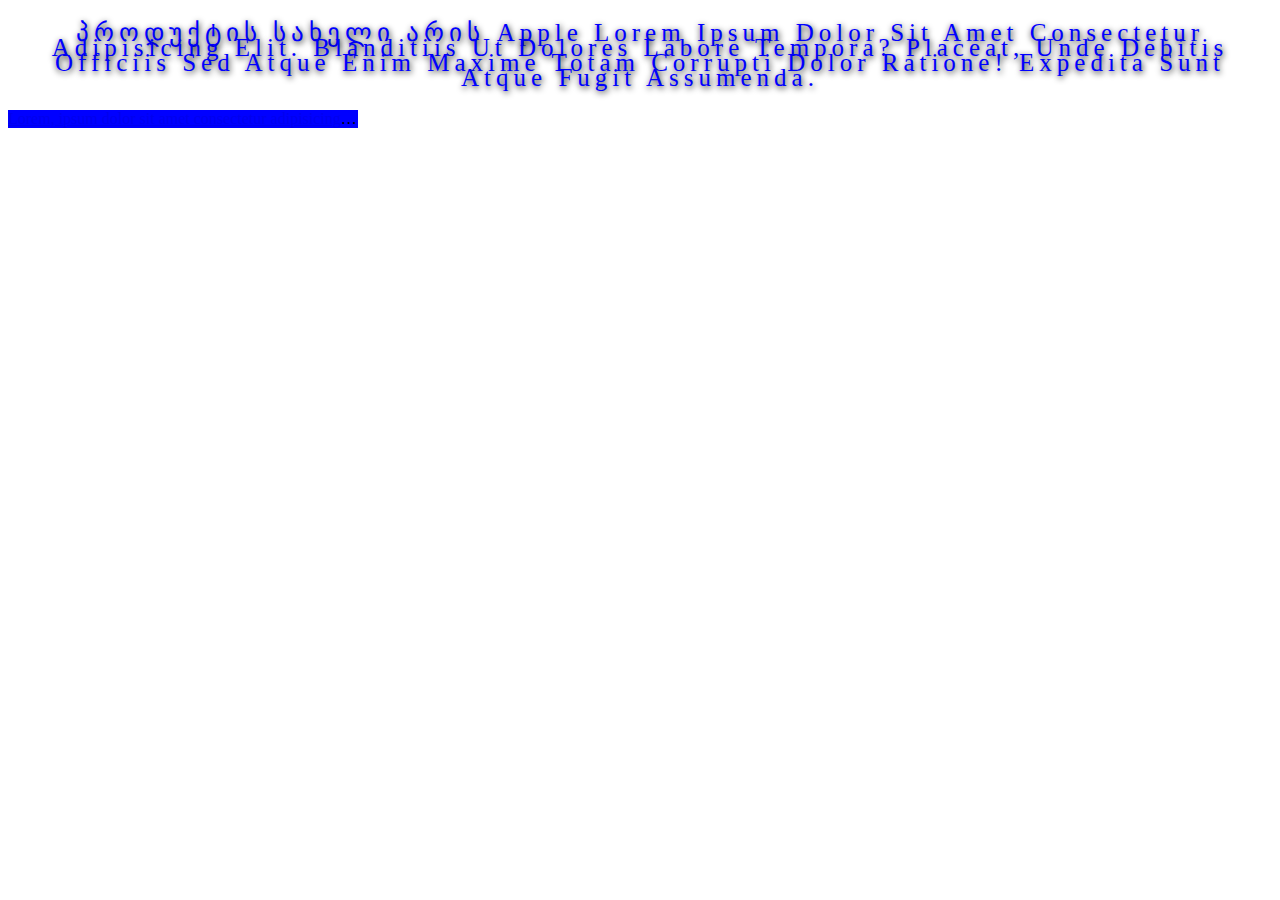
<file: index.html>
<!DOCTYPE html>
<html lang="en">
<head>
    <meta charset="UTF-8">
    <meta http-equiv="X-UA-Compatible" content="IE=edge">
    <meta name="viewport" content="width=device-width, initial-scale=1.0">
    <title>ჩვენ ვსწავლობთ css</title>
    <link rel="stylesheet" href="css/style.css">
     
</head>
<body>

    <!-- <p>ეს არის ჩემი პირველი ტექსტი</p>
    <p>ეს არის ჩემი პირველი ტექსტი</p>
    <p class="textcenter">ეს არის ჩემი პირველი ტექსტი</p>
    <p class="textcenter">ეს არის ჩემი პირველი ტექსტი</p>
    <p class="textcenter">ეს არის ჩემი პირველი ტექსტი</p>

    <h1 class="textcenter">სათაური</h1>

    <h1 id="headline">სათაური</h1>
    <h1 id="headline">სათაური</h1>
    <h1 id="headline">სათაური</h1>

    <h1 id="alex"></h1> -->

    <h3>
        პროდუქტის სახელი არის apple Lorem ipsum dolor sit amet consectetur adipisicing elit. Blanditiis ut dolores labore tempora? Placeat, unde debitis officiis sed atque enim maxime totam corrupti dolor ratione! Expedita sunt atque fugit assumenda.
    </h3>
    

    <div>
        <p class="wrapper">
            <a href=" ">Lorem, ipsum dolor sit amet consectetur adipisicing elit. Eos delectus libero incidunt debitis distinctio tempora ad possimus maxime corrupti, aliquam, aperiam nesciunt in sequi cumque repellat earum veritatis facilis tenetur.</a>  </p>
    </div>
 
</body>
</html>
</file>
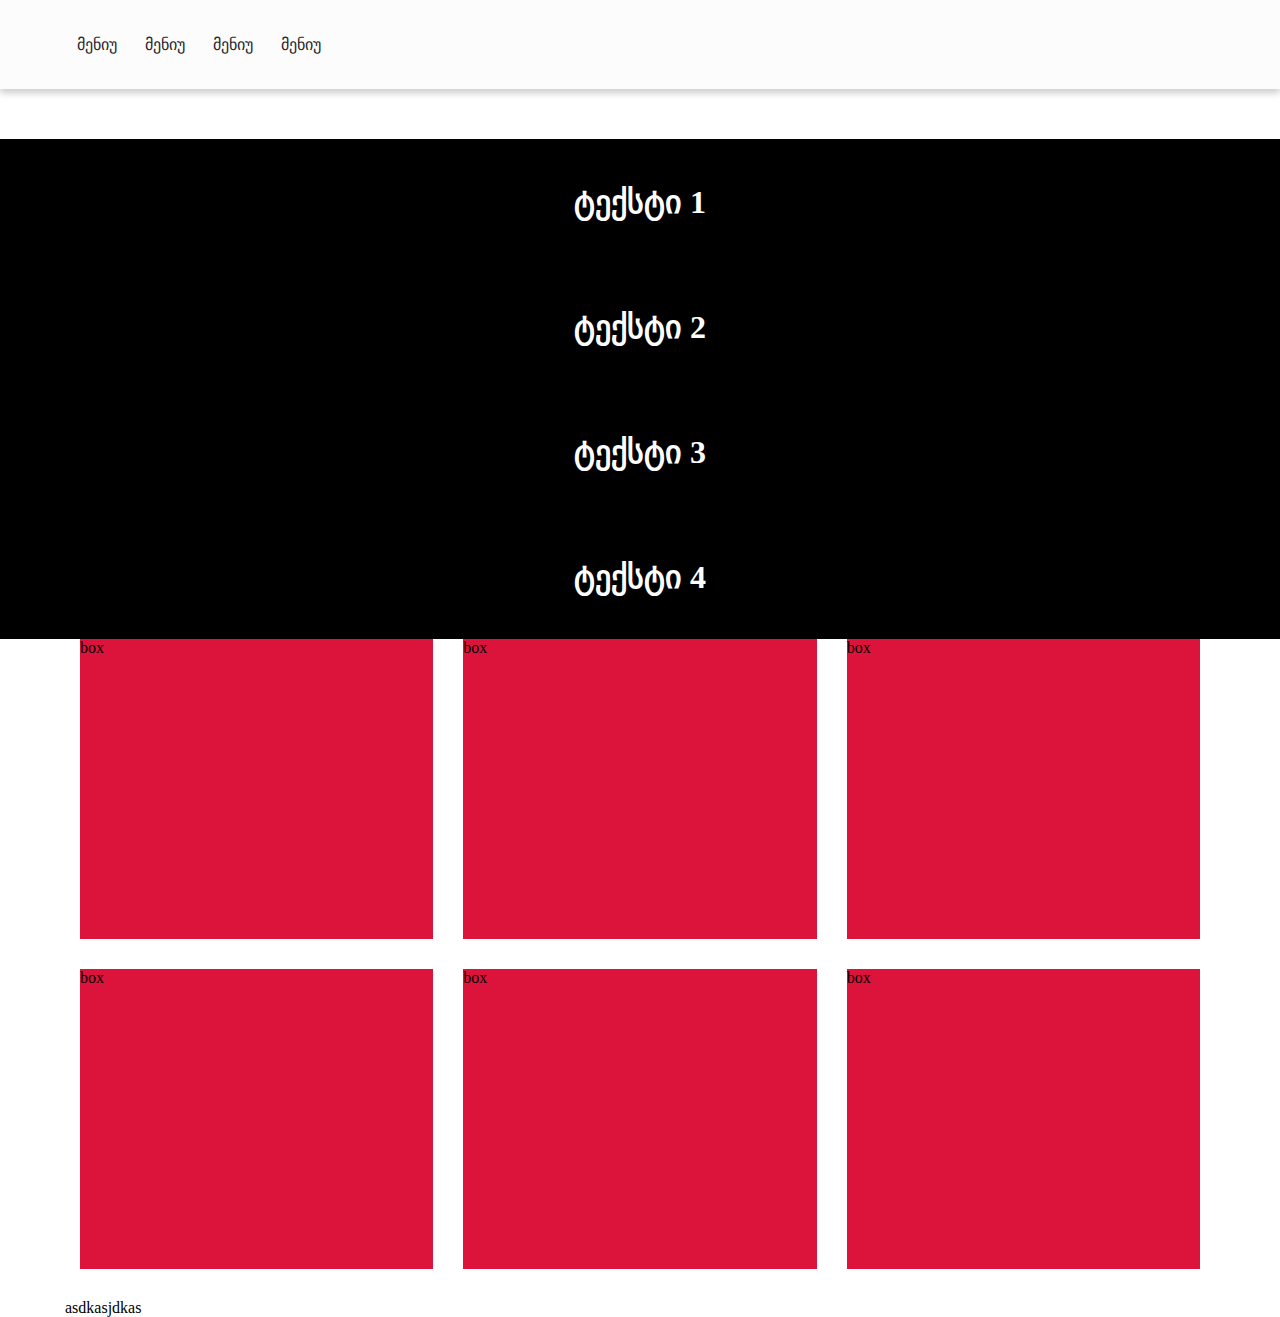
<file: display.html>
<!DOCTYPE html>
<html lang="en">
<head>
    <meta charset="UTF-8">
    <meta http-equiv="X-UA-Compatible" content="IE=edge">
    <meta name="viewport" content="width=device-width, initial-scale=1.0">
    <title>Document</title>
    <link rel="stylesheet" href="//cdn.web-fonts.ge/fonts/alk-sanet/css/alk-sanet.min.css">
    <link rel="stylesheet" href="css/grid.css">
</head>
<body>

    <nav>
        <div class="container">
        <ul>
            <li><a href="">მენიუ</a></li>
            <li><a href="">მენიუ</a></li>
            <li><a href="">მენიუ</a></li>
            <li><a href="">მენიუ</a></li>
        </ul>
        </div>
    </nav>

    <header>
        <h1>ტექსტი 1</h1>
        <h1>ტექსტი 2</h1>
        <h1>ტექსტი 3</h1>
        <h1>ტექსტი 4</h1>
    </header>
<!--     
    <div>div</div>
    <div>div</div>
    <div>div</div> -->
 <div class="container">
 
    <div class="row">

        <div class="col">
            <div>box</div>
        </div>
        <div class="col">
            <div>box</div>
        </div>
        <div class="col">
            <div>box</div>
        </div>


        <div class="col">
            <div>box</div>
        </div>
        <div class="col">
            <div>box</div>
        </div>
        <div class="col">
            <div>box</div>
        </div>
    </div>
 </div>


 <section>
    <div class="container">
        asdkasjdkas
    </div>
 </section>

</body>
</html>
</file>
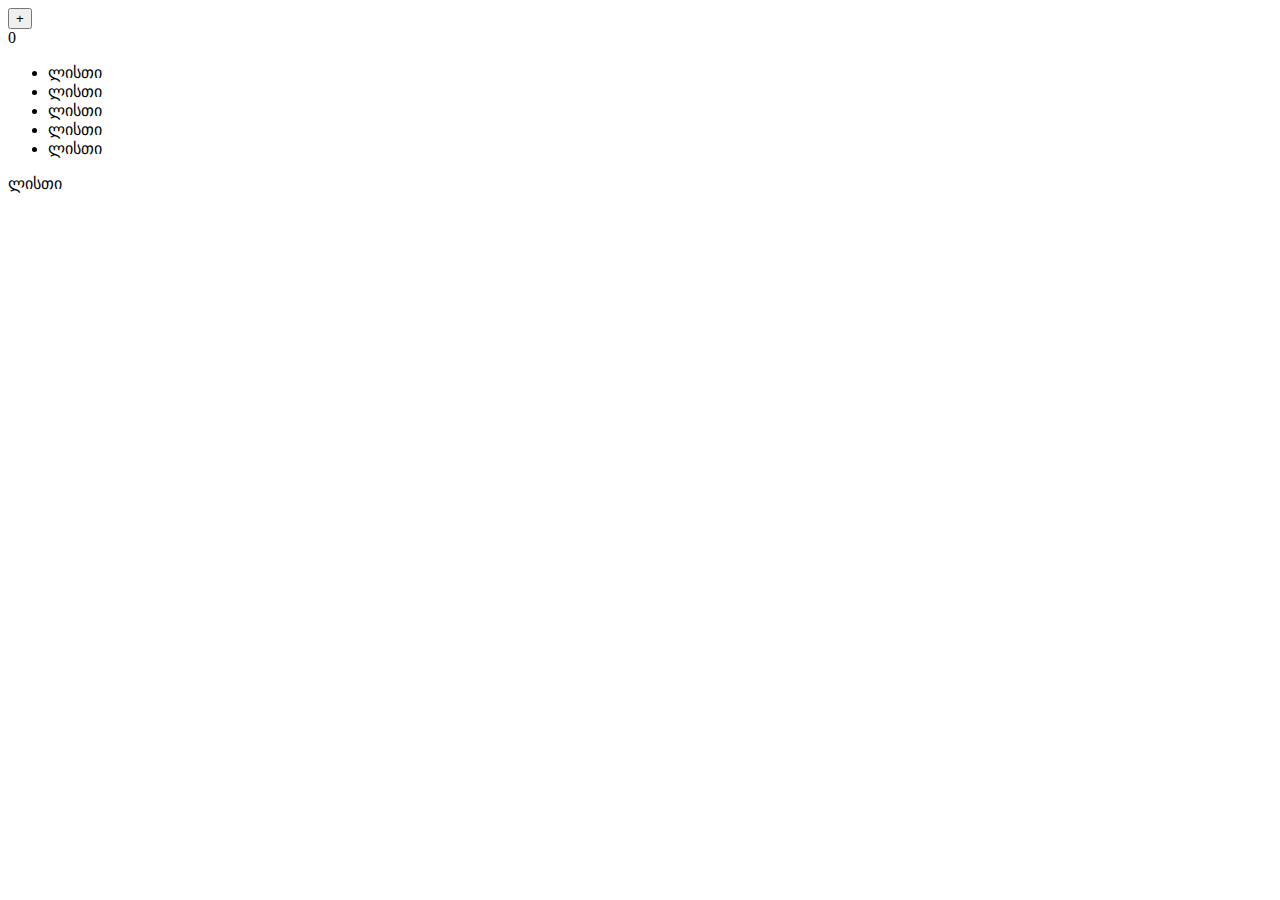
<file: dom.html>
<!DOCTYPE html>
<html lang="en">
<head>
    <meta charset="UTF-8">
    <meta http-equiv="X-UA-Compatible" content="IE=edge">
    <meta name="viewport" content="width=device-width, initial-scale=1.0">
    <title>Document</title>
    <link href="https://cdn.jsdelivr.net/npm/bootstrap@5.3.0-alpha1/dist/css/bootstrap.min.css" rel="stylesheet" integrity="sha384-GLhlTQ8iRABdZLl6O3oVMWSktQOp6b7In1Zl3/Jr59b6EGGoI1aFkw7cmDA6j6gD" crossorigin="anonymous">

</head>
<body>

    <button id="mybtn">+</button>
<div id="nums">0</div>
    <ul>
        <li class="mylist">ლისთი</li>
        <li class="mylist">ლისთი</li>
        <li class="mylist">ლისთი</li>
        <li class="mylist">ლისთი</li>
        <li class="mylist">ლისთი</li>
    </ul>

    <p class="mylist">ლისთი</p>

    <!-- <div class="cotainer">
        <div class="row" id="output"></div>
    </div> -->
    
    <script src="js/dom.js"></script>
</body>
</html>
</file>
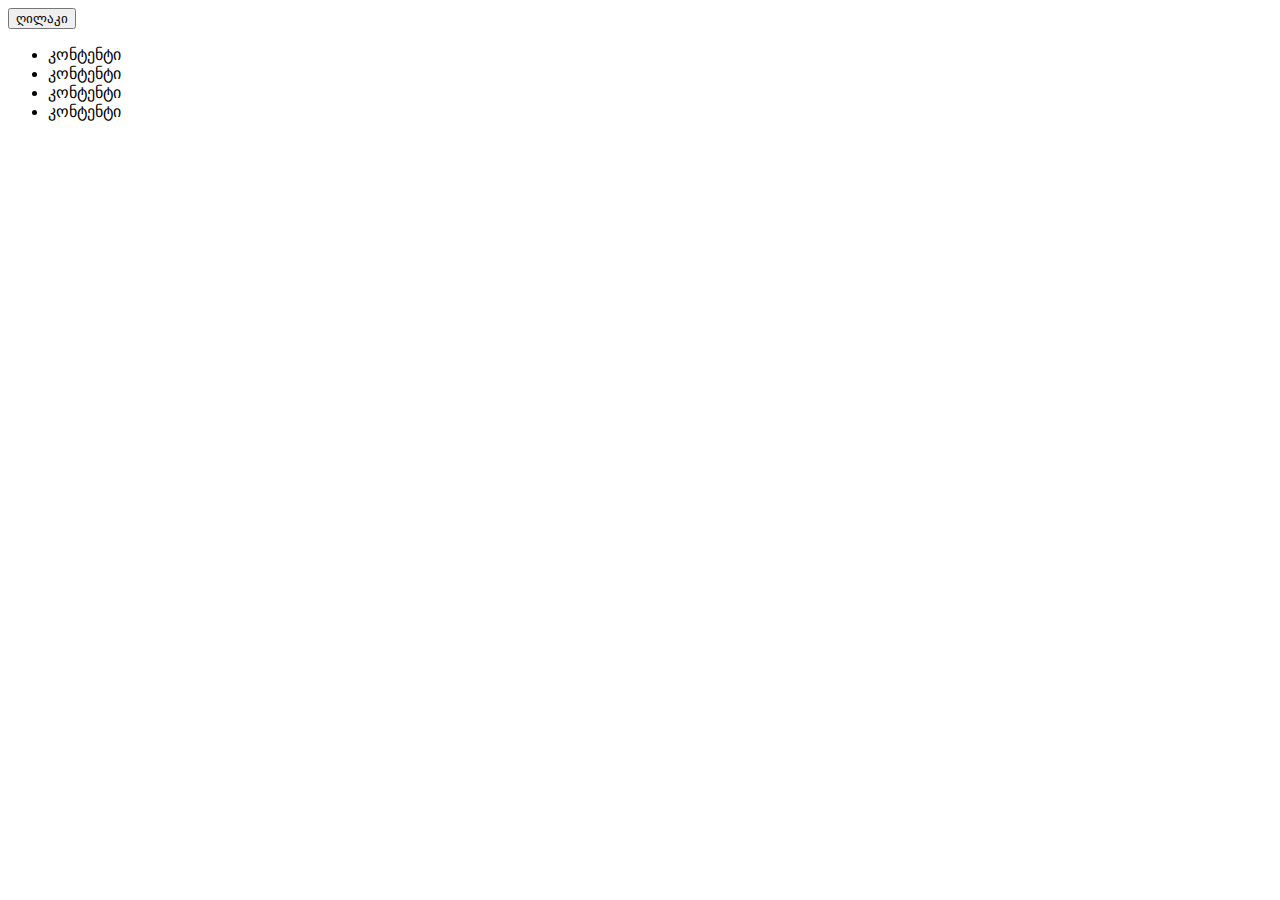
<file: dom1.html>
<!DOCTYPE html>
<html lang="en">
<head>
    <meta charset="UTF-8">
    <meta http-equiv="X-UA-Compatible" content="IE=edge">
    <meta name="viewport" content="width=device-width, initial-scale=1.0">
    <title>Document</title>
    <link href="https://cdn.jsdelivr.net/npm/bootstrap@5.3.0-alpha1/dist/css/bootstrap.min.css" rel="stylesheet" integrity="sha384-GLhlTQ8iRABdZLl6O3oVMWSktQOp6b7In1Zl3/Jr59b6EGGoI1aFkw7cmDA6j6gD" crossorigin="anonymous">

</head>
<body>
    
    <button id="btn">ღილაკი</button>


    <ul>
        <li class="mylist">კონტენტი</li>
        <li class="mylist">კონტენტი</li>
        <li class="mylist">კონტენტი</li>
        <li class="mylist">კონტენტი</li>
    </ul>

    <!-- <div class="container">
        <div class="row" id="load"></div>
    </div> -->

    <script src="js/dom.js"></script>
</body>
</html>
</file>
<file: css/style.css>
/*
p{
    color:red !important;
    font-size: 50px;
}

.textcenter{
    text-align: center;
    color: green;
}

#headline{
    font-weight: normal;
}

#alex{
    color: #000;
}
*/

h3{
    color: #0000ff; /*ტექსტის ფერის მინიჭება */
    font-size: 25px; /*ტექსტის  ზომა */
    text-align: center ; /*ტექსტის  განლაგება */
   /* text-decoration: underline overline  solid red; ტექსტის  ხაზი და მათი თვისებები */
    text-transform: capitalize ; /* სიმბოლოების  ზომა (დიდი/პატარა) */
    text-shadow: 1px 2px 6px #000;  /*ტექსტის  შუქჩრდილი */
    font-weight: normal; /*ტექსტის  სისქელე */
    letter-spacing: 5px; /*სიმბოლოებს შორის დაშორება ჰორიზონტალური  */ 
    line-height: 15px;  /* ხაზებს შორის დაშორება */
}


div{
    width: 350px; /* სიგანე */
    background-color: blue;
   
   
}

.wrapper{ 
    white-space: nowrap; /* ტექსტის  ჰორიზონტალური განლაგება */
    overflow: hidden;  /* აქრობს ელემენტს რომელიც არის ზომის გარეთ */
     text-overflow: ellipsis;
}
</file>
<file: css/grid.css>
*{
    box-sizing: border-box;
    margin-block-start: 0;
    margin-block-end: 0;
}

body{
    margin: 0;
 
}

/* div{
    display: inline-block;
    background-color: blue;
    width: 350px;
    height: 350px;
} */

nav{
    margin-bottom: 50px;
    background-color: rgb(252, 252, 252);
    box-shadow: 0 4px 7px #ccc;
}

nav ul{
 
    padding-left: 0;
}

nav li{
  display: inline-block;
}

nav li a{
    text-decoration: none;
    color: rgb(37, 36, 44);
    display: block;
    padding: 35px 12px;
    font-family: "ALK Sanet", sans-serif;

}

.row{
    display: flex;
    flex-wrap: wrap;
}

.col{
    width: 33.33333333%;
    margin-bottom: 30px;
    padding: 0 15px;
}

.col div{
    height: 300px;
    background-color: crimson;
}

.container{
    width: 1150px;
    margin: auto;
    max-width: 100%;
}

header{
    height: 500px;
    display: flex;
    /* gap: 7px; */
    justify-content: space-around;
    align-items: center;
    flex-direction: column;
    background-color: black;
    transition: all .6s linear;
}

header:hover{
    background-color: rgb(230, 14, 14);
}

header:hover h1{
   color: blue;
}

header h1{
    color: #fff;
    /* margin: 0 25px; */
    transition: all .6s linear;
}
</file>
